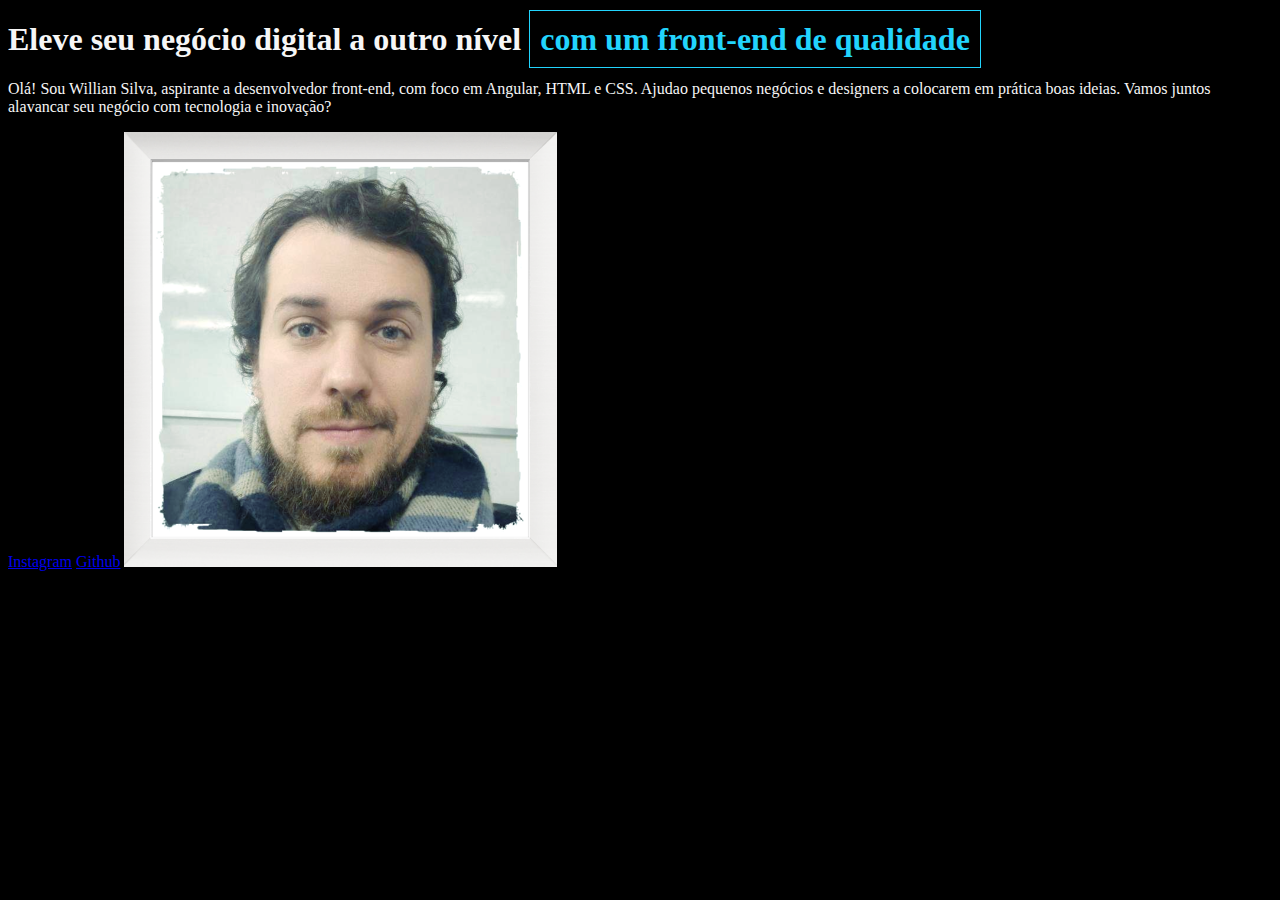
<file: Nivelamento_HTML_CSS/Portifolio/index.html>
<!DOCTYPE html>
<html lang="pt-br">
<head>
    <meta charset="UTF-8">
    <meta name="viewport" content="width=device-width, initial-scale=1.0">
    <title>Portifólio</title>
    <link rel="stylesheet" href="style.css">
</head>
<body>
    <header></header>
    <main>
        <h1>
            Eleve seu negócio digital a outro nível 
            <strong><span>com um front-end de qualidade</span></strong>
        </h1>
        <p>Olá! Sou Willian Silva, aspirante a desenvolvedor front-end, com foco em Angular, HTML e CSS. Ajudao pequenos negócios e designers a colocarem em prática boas ideias. Vamos juntos alavancar seu negócio com tecnologia e inovação? 
        </p>
        <a href="https://instagram.com/rs.willian">Instagram</a>
        <a href="https://github.com/Wastiel">Github</a>
        <img src="imagem_pessoal.PNG" alt="Imagem Pessoal Willian">
    </main>
    <footer></footer>    
</body>
</html>
</file>
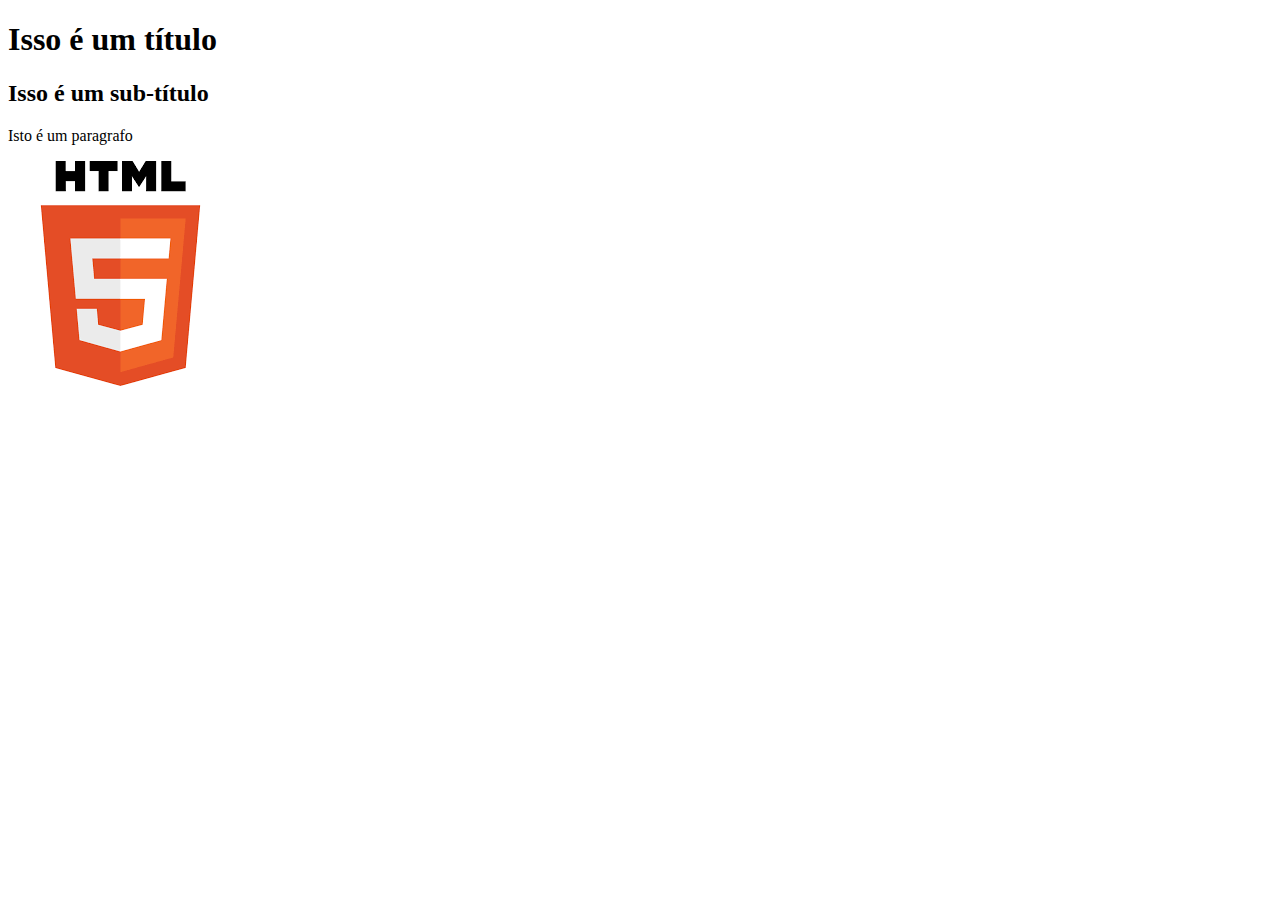
<file: Nivelamento_HTML_CSS/Portifolio/index_primeiro_exemplo.html>
<!DOCTYPE html>
<html>
    <head>
        <title>Portifólio</title>
    </head>    
        <h1>Isso é um título</h1>        
        <h2>Isso é um sub-título</h2>  
        <p>Isto é um paragrafo</p>
        <img src="html.png" alt="Logo do HTML 5">
    </body>
</html>
</file>
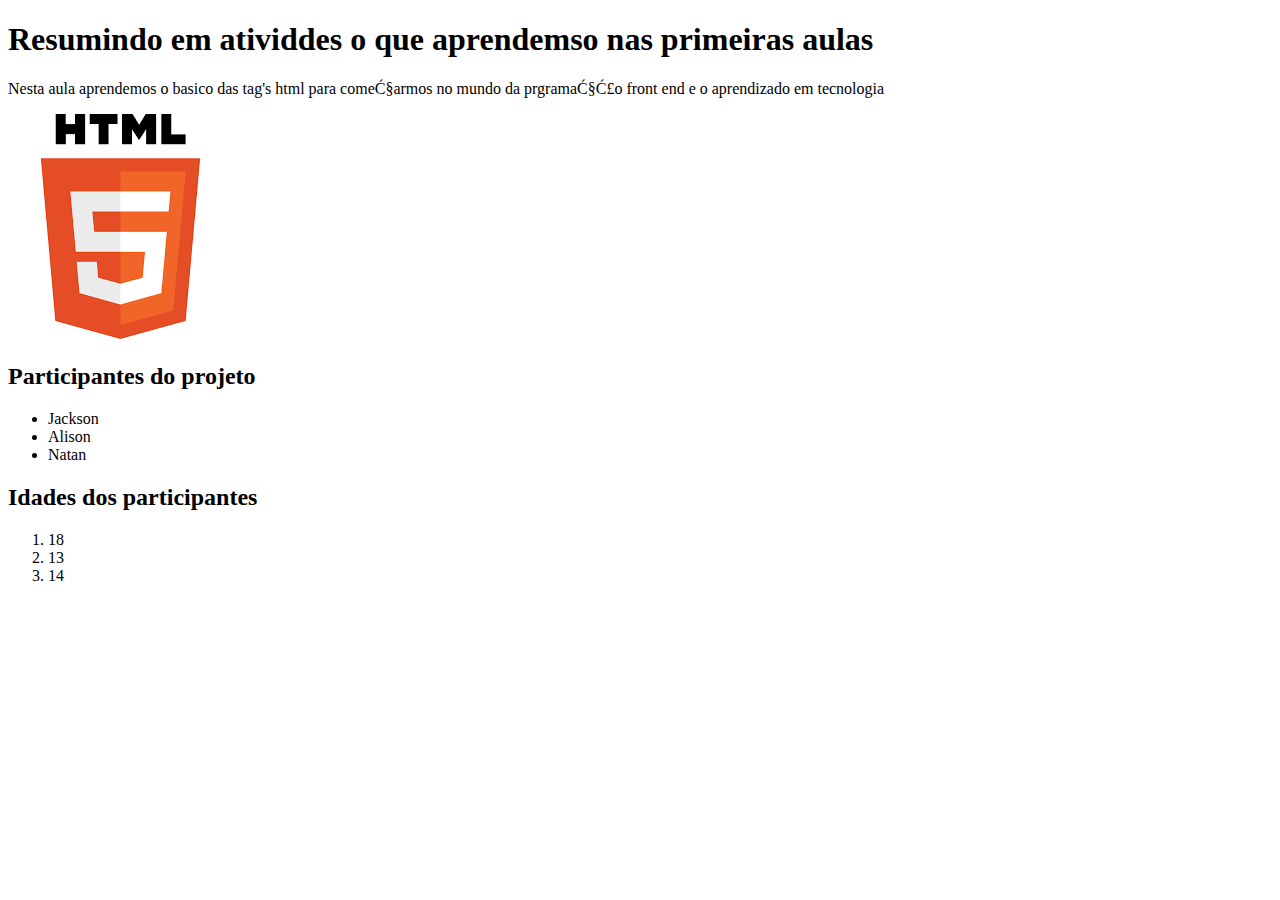
<file: Nivelamento_HTML_CSS/Portifolio/mao_massa_1.html>
<!DOCTYPE html>
<html>
    <head>
        <meta charset="ISO-UTF8">
        <title>Exercícios Mão na Massa 1</title>
    </head>    
        <h1>Resumindo em atividdes o que aprendemso nas primeiras aulas</h1>                
        <p>Nesta aula aprendemos o basico das tag's html para começarmos no mundo da prgramação front end e o aprendizado em tecnologia</p>
        <img src="html.png" alt="Logo do HTML 5">

        <h2>Participantes do projeto</h2>
        <ul>
           <li>Jackson</li>
           <li>Alison</li>
           <li>Natan</li>
        </ul>
        <h2>Idades dos participantes</h2>
        <ol>
            <li>18</li>
            <li>13</li>
            <li>14</li>
        </ol>

    </body>
</html>
</file>
<file: Nivelamento_HTML_CSS/Portifolio/style.css>
body {
    background-color: black;
    color: #F6F6F6;
}

strong {
    color: #22d4fd
}
span{
    color: #22D4FD;
    border: 1px solid #22D4FD;
    padding: 10px;
}
</file>
